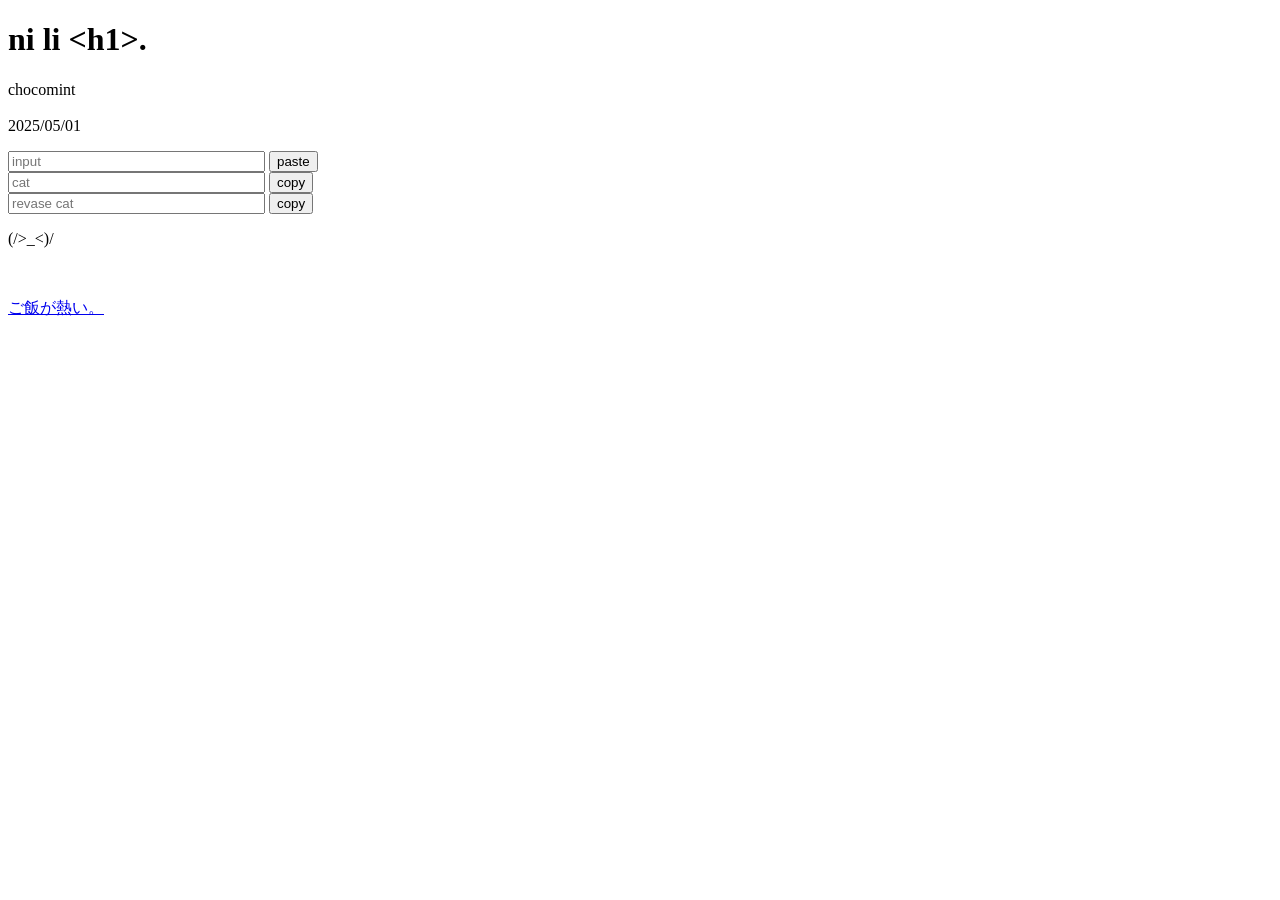
<file: index.html>
<!DOCTYPE html>

<html lang='ja'>
	
	<head>
		<meta charset='utf-8'>
		<meta name='viewport' content='width=device-width, initial-scale=1.0'>
		<meta name='author' content='yuzuru_sofia ?'>
		<link rel='icon' href='./data/molesula.ico'> <!-- nc368316 -->
		<link rel='stylesheet' href='./data/style.css'>
		
		<title>
			test nanoda
		</title>
	</head>

	<body>
		<h1>
			ni li &lt;h1&gt;.
		</h1>
		<p>
			<a href='./secret/chocomint.html' class='chocomint' title='こっちもかくしりんく'> chocomint </a>
			<a href='./secret/hidden.html' class='hidden' title='かくしりんくだよ'> かくしりんく？ </a>
		</p>
		<p>
			<time datatime='2025-05-01'> 2025/05/01 </time>
		</p>
		<p>
			<input type='text' size='30' name='text_input_1' id='text_input_1' placeholder='input'>
			<input type='button' name='button_1' id='button_1' value='paste'> <br>
			
			<input type='text' size='30' name='text_input_2' id='text_input_2' placeholder='cat' readonly>
			<input type='button' name='button_2' id='button_2' value='copy'> <br>
			
			<input type='text' size='30' name='text_input_3' id='text_input_3' placeholder='revase cat' readonly>
			<input type='button' name='button_3' id='button_3' value='copy'>
		</p>
		
		<p> <!-- (/>_<)/ -->
			<span title='えいやっ'> (/&gt;_&lt;)/ </span>
		</p>
		<p>
			<a href='./secret/ebifurai.html' class='ebifurai' title='さらなるかくしりんく'> ebifurai </a>
		</p>
		<p>
			<a href='./gohanga-atsui.html'> ご飯が熱い。 </a>
		</p>
		<script src='./data/cat.js'></script>
	</body>
	
</html>

<!--
にゃーん
-->
</file>
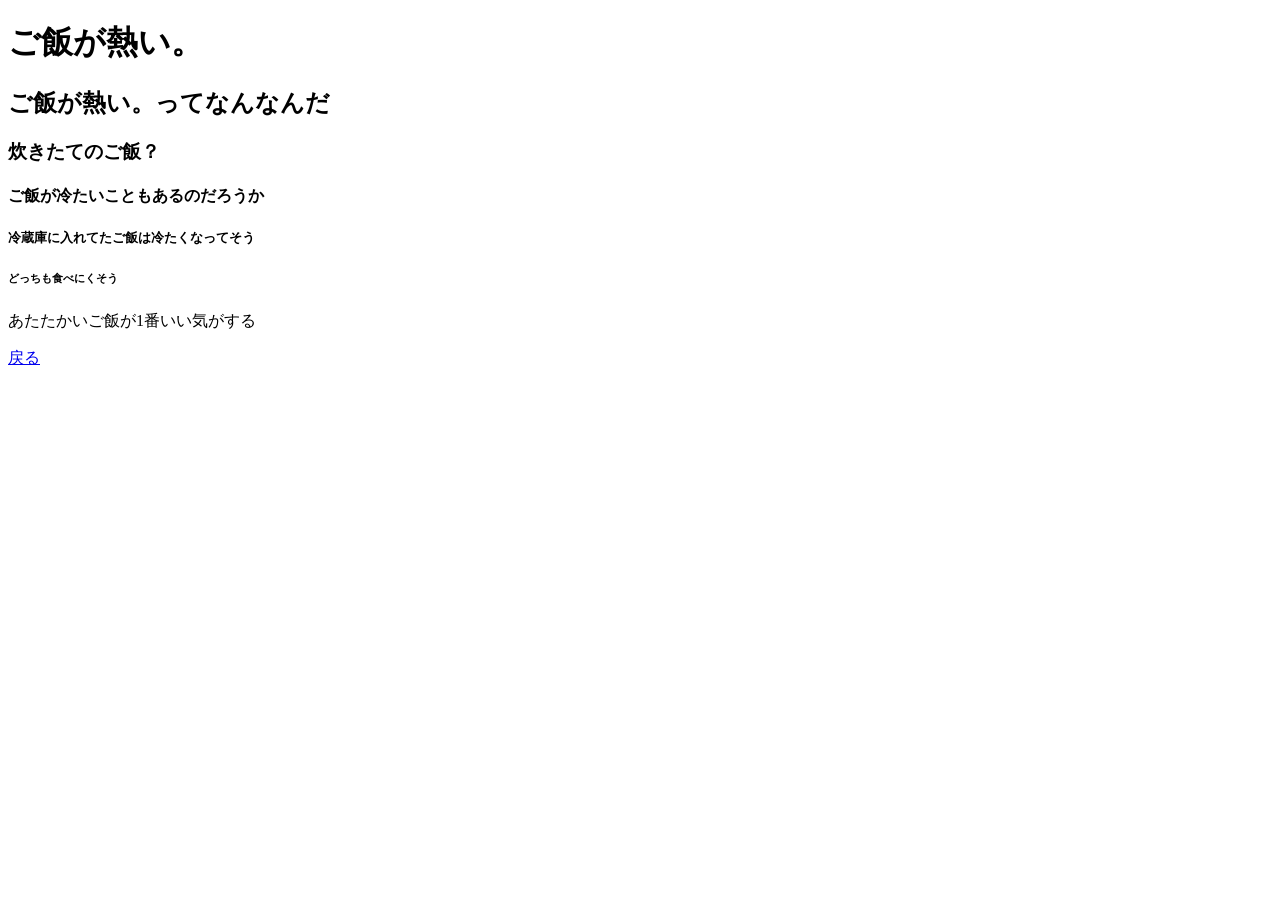
<file: gohanga-atsui.html>
<!DOCTYPE html>

<html lang='ja'>
	
	<head>
		<meta charset='utf-8'>
		<meta name='viewport' content='width=device-width, initial-scale=1.0'>
		<meta name='author' content='ご飯が熱い。'>
		<link rel='icon' href='./data/molesula.ico'> <!-- nc368316 -->
		
		<title>
			ご飯が熱い。
		</title>
	</head>

	<body>
		<h1>
			ご飯が熱い。
		</h1>
		<h2>
			ご飯が熱い。ってなんなんだ
		</h2>
		<h3>
			炊きたてのご飯？
		</h3>
		<h4>
			ご飯が冷たいこともあるのだろうか
		</h4>
		<h5>
			冷蔵庫に入れてたご飯は冷たくなってそう
		</h5>
		<h6>
			どっちも食べにくそう
		</h6>
		<p>
			あたたかいご飯が1番いい気がする
		</p>
		
		<p>
			<a href='./'> 戻る </a>
		</p>
	</body>
</html>
</file>
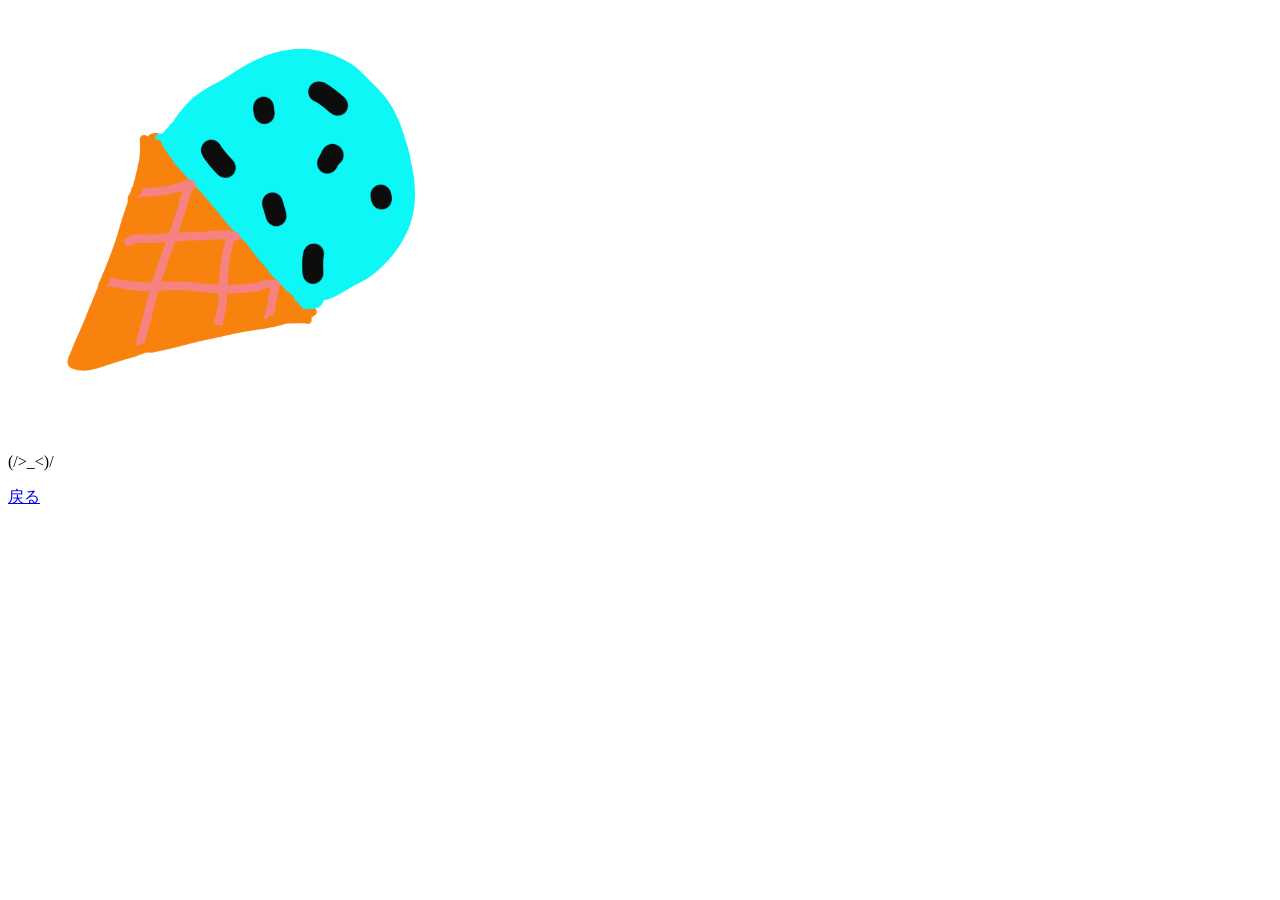
<file: secret/chocomint.html>
<!DOCTYPE html>

<html lang='ja'>
	
	<head>
		<meta charset='utf-8'>
		<meta name='viewport' content='width=device-width, initial-scale=1.0'>
		<meta name='author' content='yuzuru_sofia_minira-konata-simire'>
		<link rel='icon' href='../data/molesula.ico'> <!-- nc368316 -->
		
		<title>
			chocomint ice EIYA!
		</title>
	</head>

	<body>
		<img width='425' src='../data/i/molesula_x.png' alt='チョコミントアイスの画像'>
		<p> (/&gt;_&lt;)/ </p>
		<p>
			<a href='../'> 戻る </a>
		</p>
	</body>

</html>
</file>
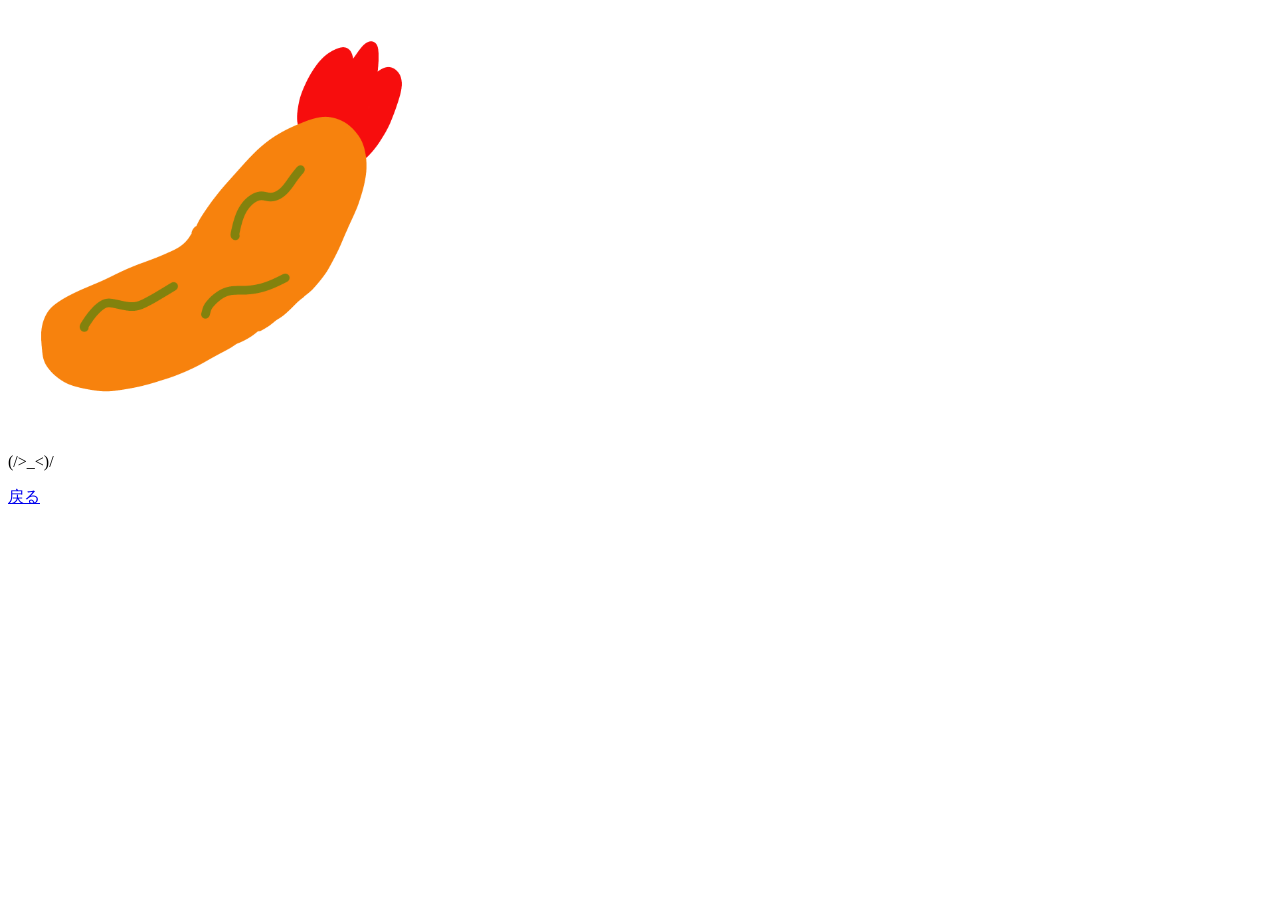
<file: secret/ebifurai.html>
<!DOCTYPE html>

<html lang='ja'>
	
	<head>
		<meta charset='utf-8'>
		<meta name='viewport' content='width=device-width, initial-scale=1.0'>
		<meta name='author' content='yuzuru_sofia_birote-gatoza-satoka'>
		<link rel='icon' href='../data/molesula.ico'> <!-- nc368316 -->
		
		<title>
			ebifurai EIYA!
		</title>
	</head>

	<body>
		<img width='425' src='../data/i/ebifurai_x.png' alt='エビフライの画像'>
		<p> (/&gt;_&lt;)/ </p>
		<p>
			<a href='../'> 戻る </a>
		</p>
	</body>

</html>
</file>
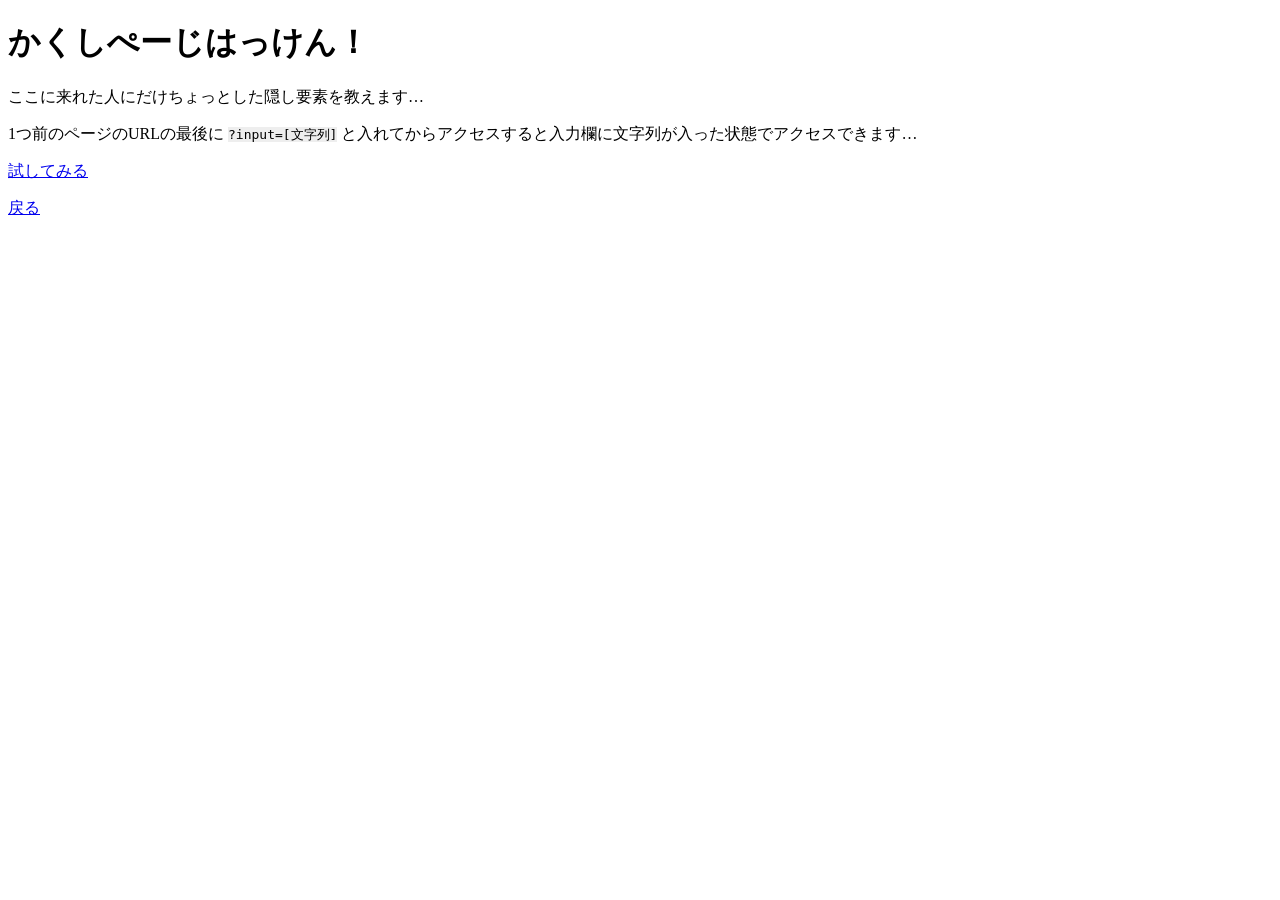
<file: secret/hidden.html>
<!DOCTYPE html>

<html lang='ja'>
	
	<head>
		<meta charset='utf-8'>
		<meta name='viewport' content='width=device-width, initial-scale=1.0'>
		<meta name='author' content='yuzuru_sofia ?'>
		<link rel='icon' href='../data/molesula.ico'> <!-- nc368316 -->
		
		<title>
			かくしぺーじ
		</title>
	</head>

	<body>
		<h1>
			かくしぺーじはっけん！
		</h1>
		<p>
			ここに来れた人にだけちょっとした隠し要素を教えます…
		</p>
		<p>
			1つ前のページのURLの最後に <code style='background-color: #eee'>?input=[文字列]</code> と入れてからアクセスすると入力欄に文字列が入った状態でアクセスできます…
		</p>
		<p>
			<a href='../?input=URLの文字列を変えてみよう！'> 試してみる </a>
		</p>
		<p>
			<a href='../'> 戻る </a>
		</p>
	</body>

<html>
</file>
<file: data/style.css>
/* nya! */

a.chocomint {
	text-decoration: none;
	color: #000000;
}

a.chocomint:visited {
	color: #0D82F7;
}

a.ebifurai {
	text-decoration: none;
	color: #FFFFFF;
}

a.ebifurai:visited {
	color: #F70D82;
}

a.hidden {
	text-decoration-style: dotted;
	color: #FFFFFF;
}

a.hidden:visited {
	color: #82F70D;
}
</file>
